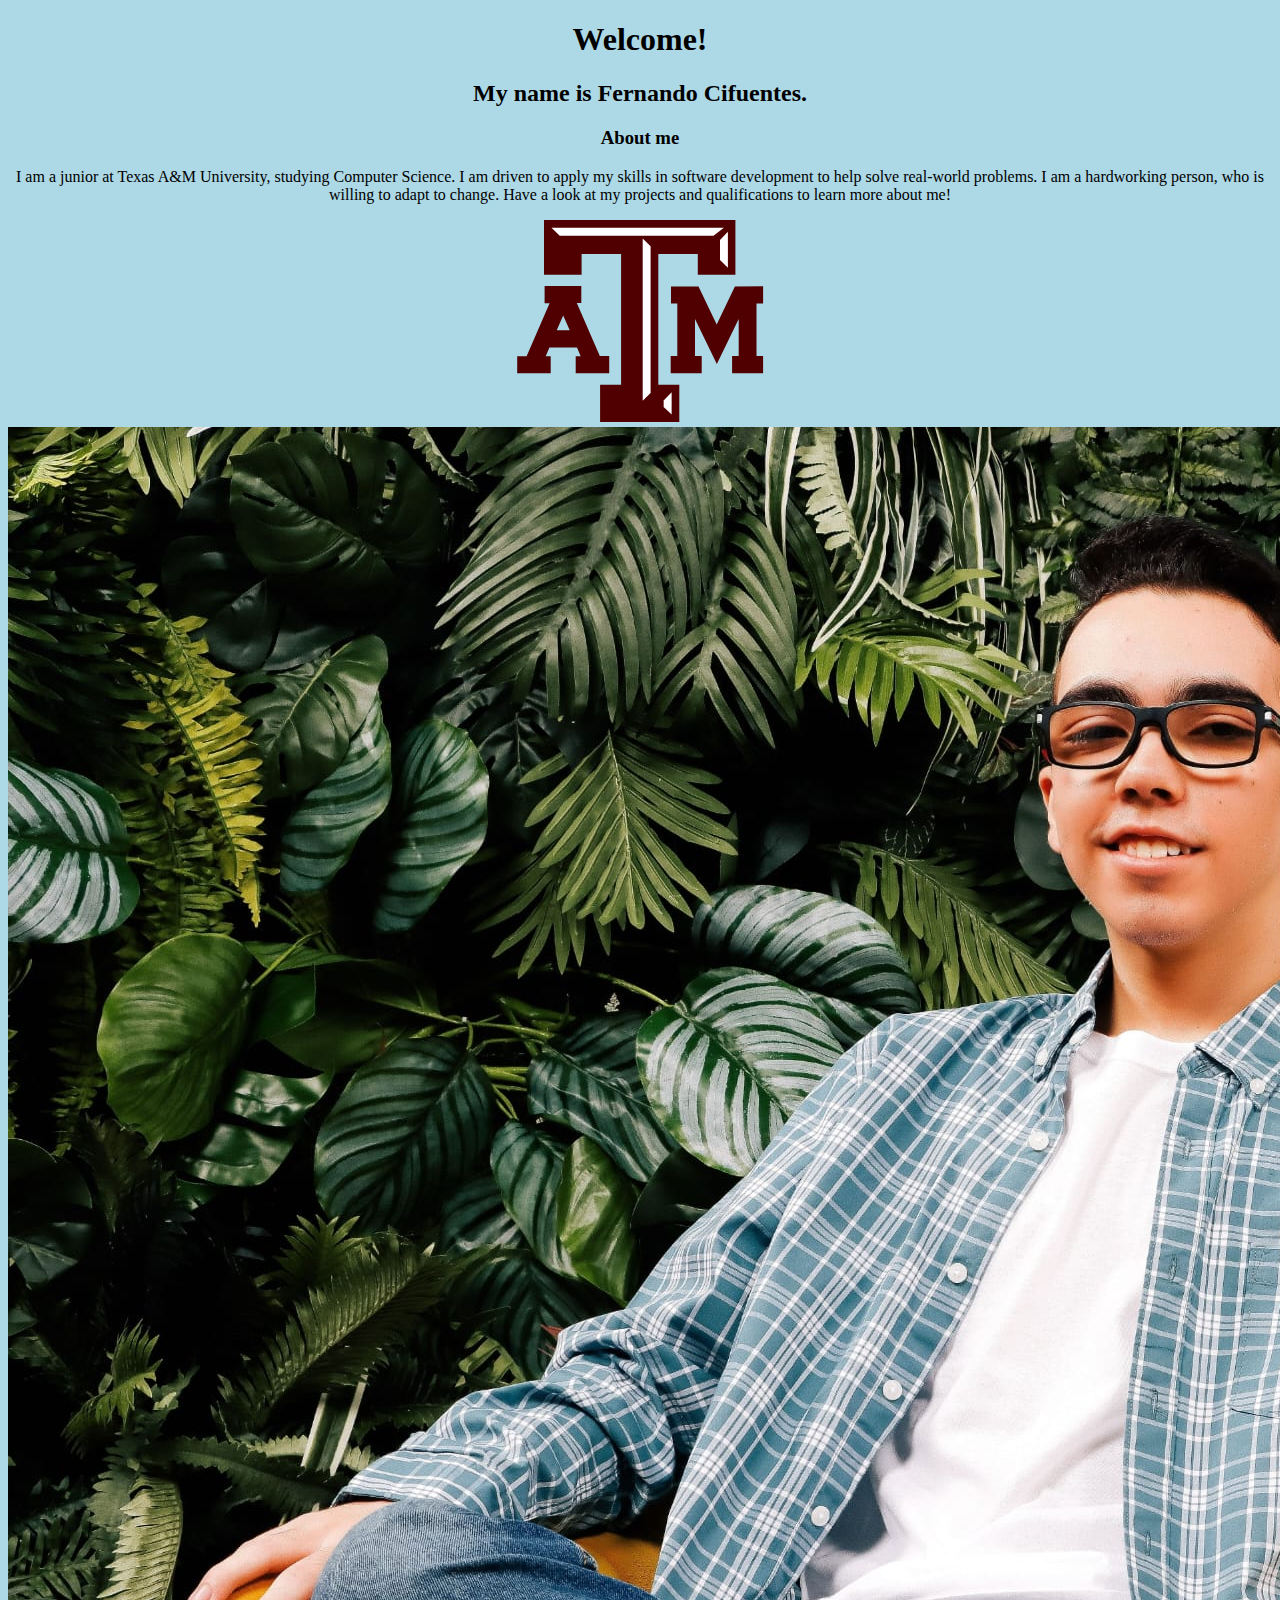
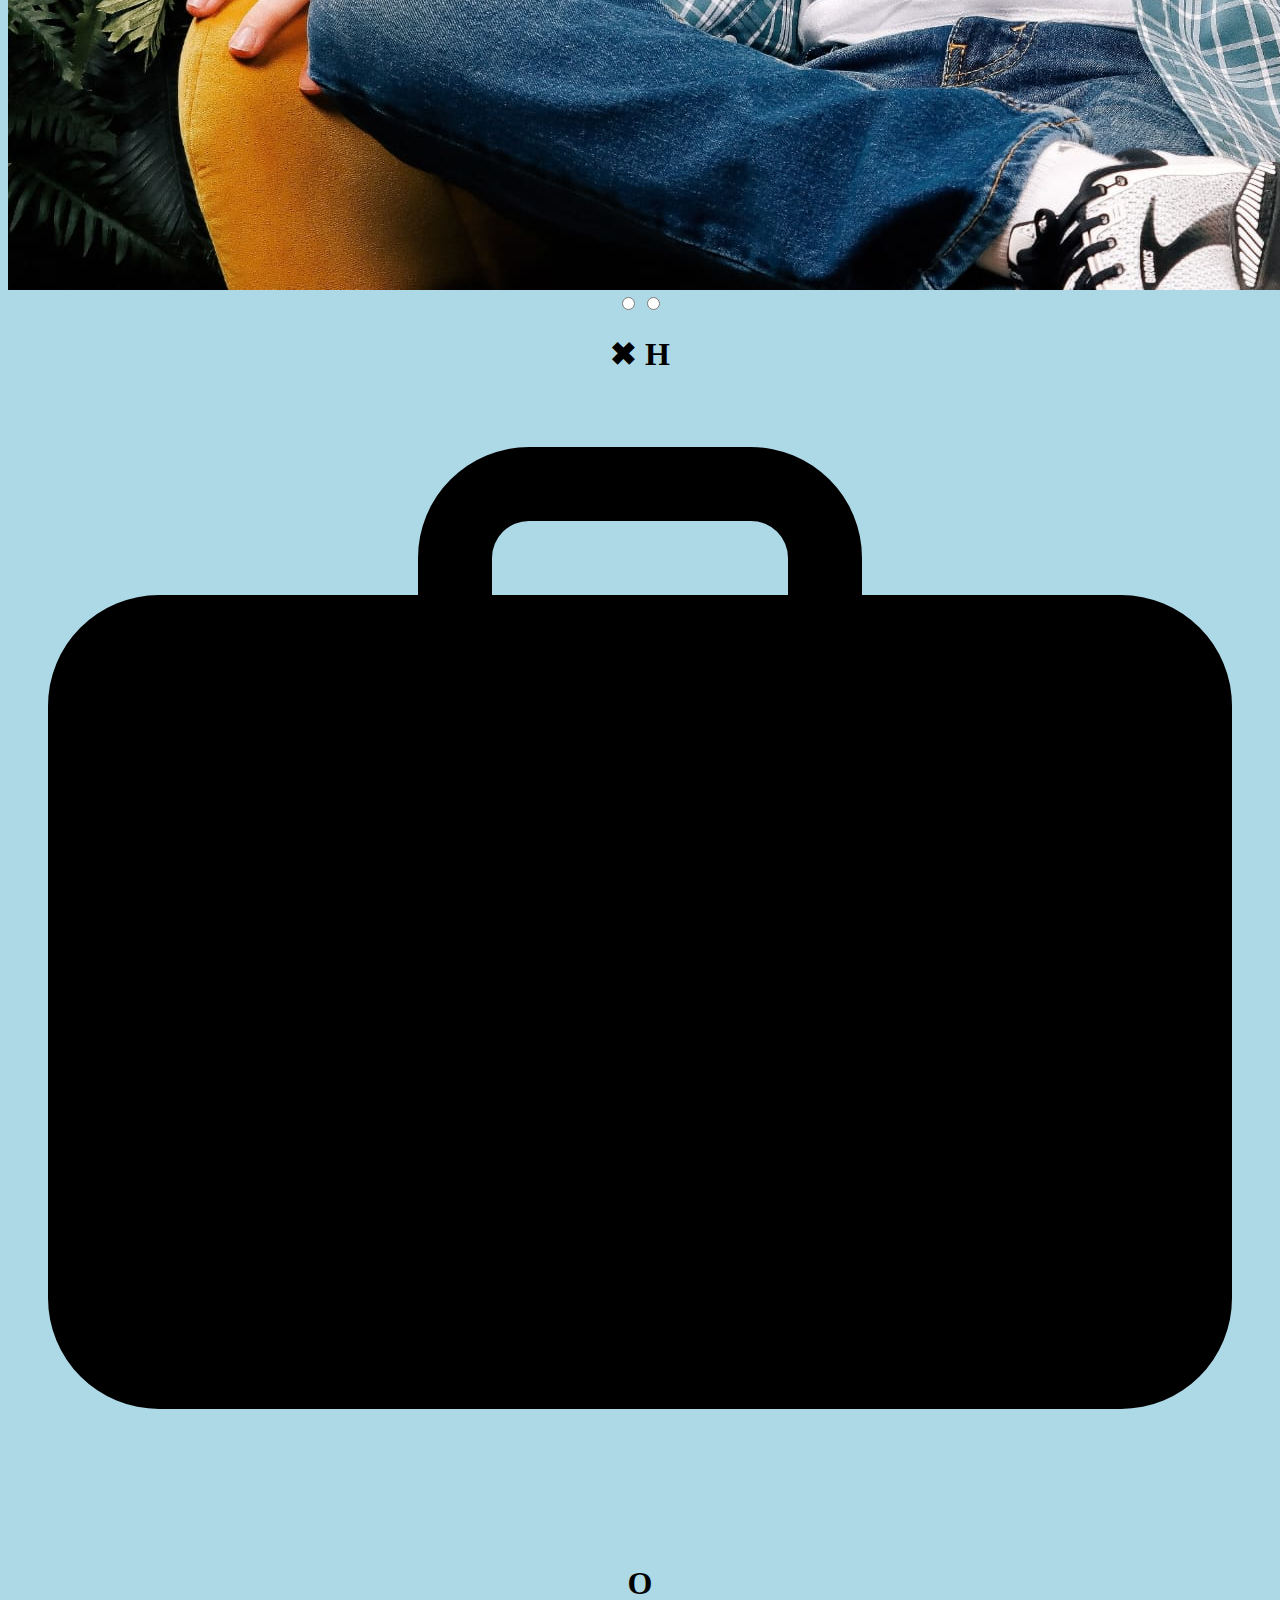
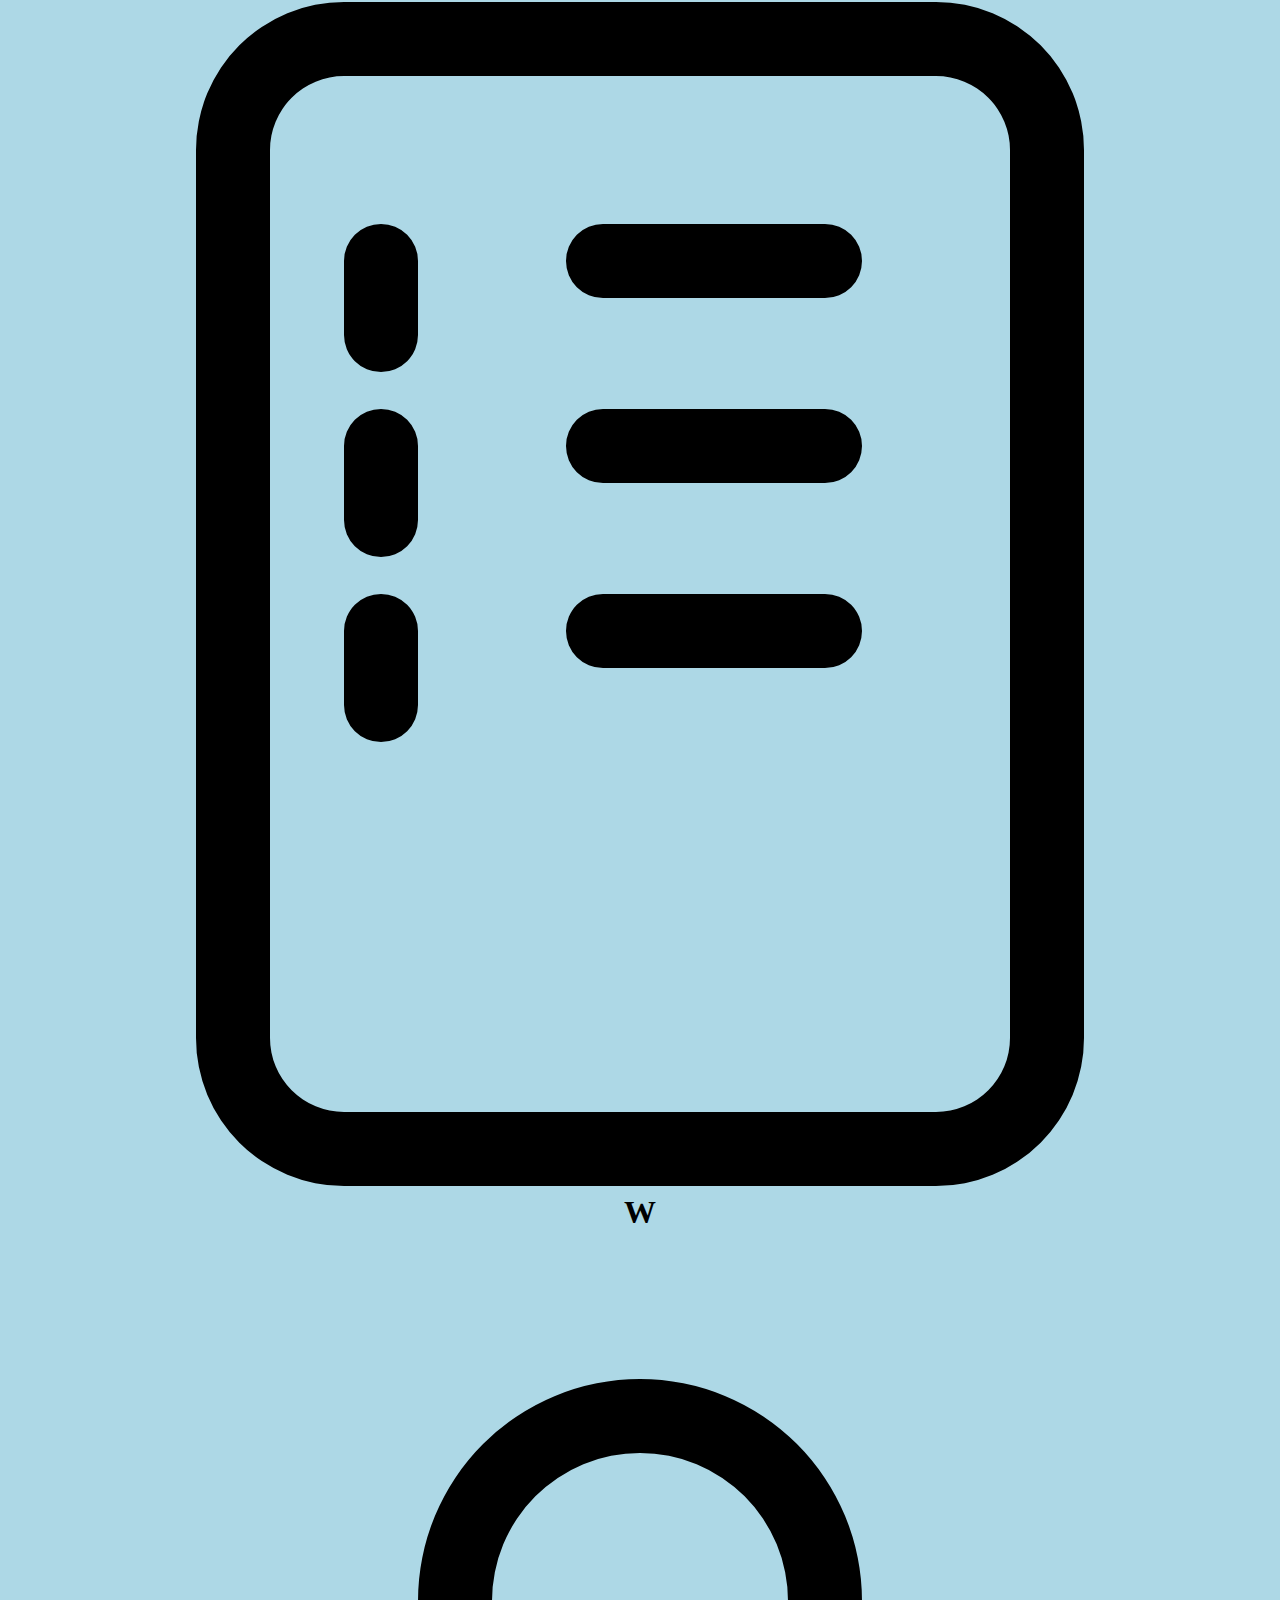
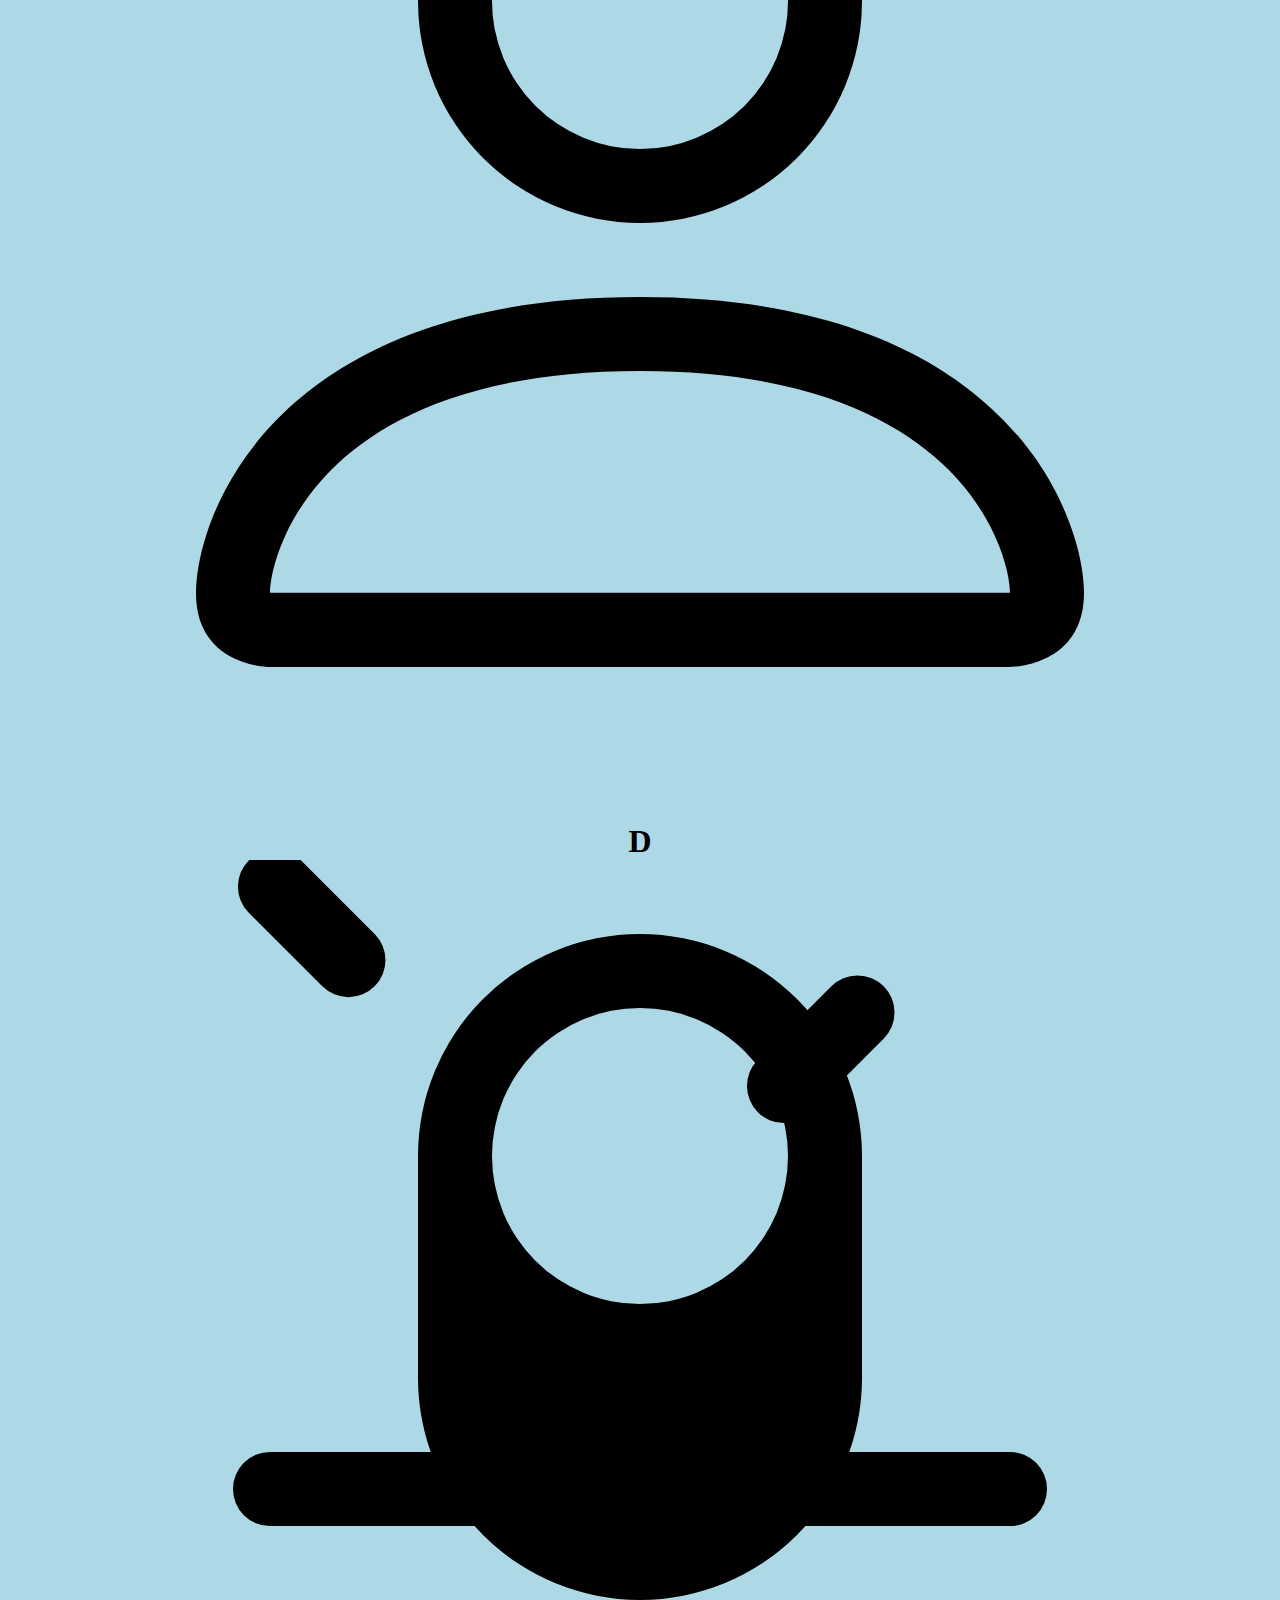
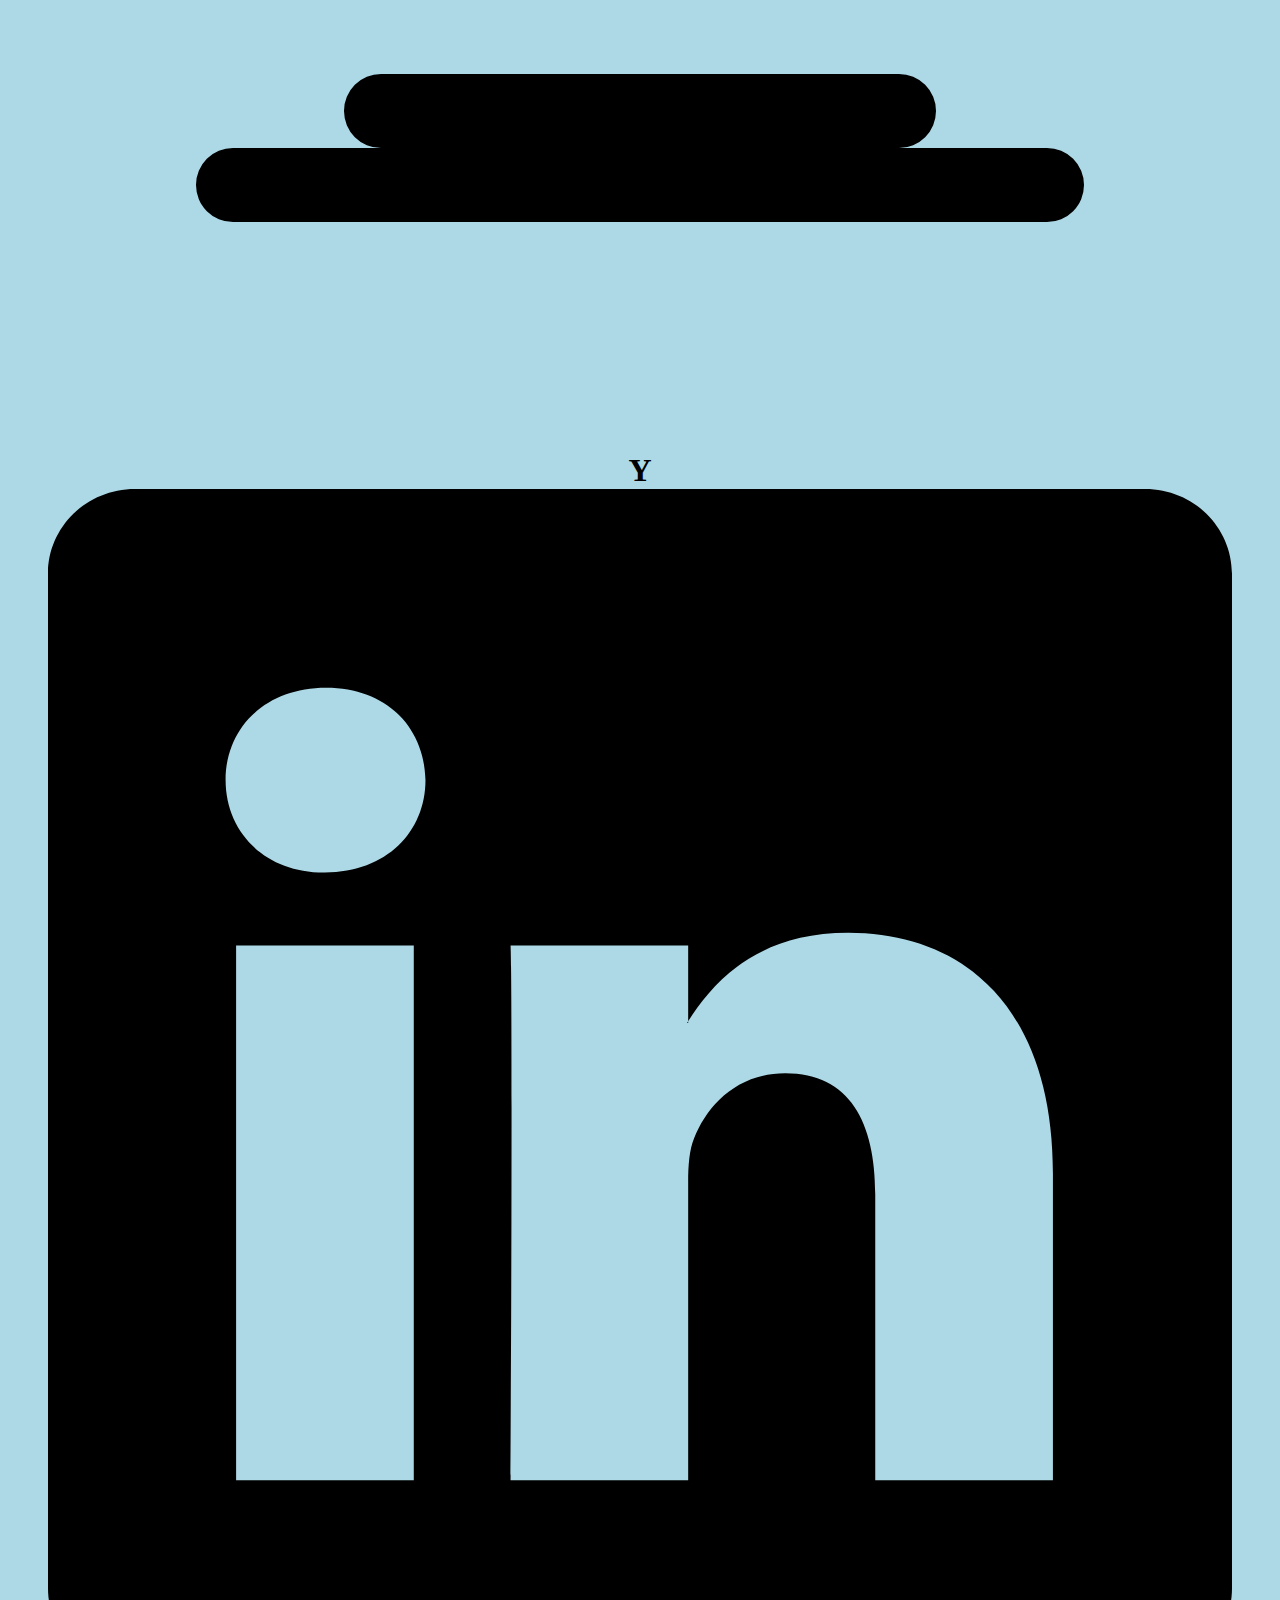
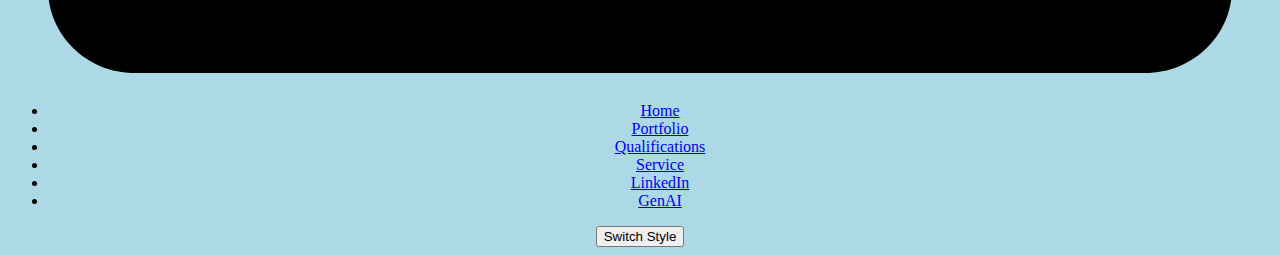
<file: index.html>
<!DOCTYPE html>
<html lang="en">
<head>
    <meta charset="UTF-8">
    <meta name="viewport" content="width=device-width, initial-scale=1.0">
    <link id="stylesheet" rel="stylesheet" href="style1.css">
    <title>Fernando Cifuentes | Home</title>
</head>
<body>
    <div class="content-wrapper">
        <div class="intro-container">
            <div class="intro-text-wrapper">
                <div class="intro-headers">
                    <h1>Welcome!</h1>
                    <h2>My name is Fernando Cifuentes.</h2>
                </div>
                <div class="intro-paragraph">
                    <h3>About me</h3>
                    <p>I am a junior at Texas A&M University, studying Computer Science. I am driven to apply my skills 
                       in software development to help solve real-world problems. I am a hardworking person, who is willing
                       to adapt to change. Have a look at my projects and qualifications to learn more about me!
                    </p>
                </div>
            </div>
            <div class="intro-image">
                <a href="https://www.tamu.edu/" target="_blank" rel="noopener noreferrer">
                    <img class="tamu-logo" src="TAMU.svg" alt="Texas A&M University Logo">
                </a>
                <img class="profile-pic" src="me.jpg" alt="A photo of Fernando Cifuentes">
            </div>
        </div>
    </div>

    <input type="radio" name="toggle" id="toggleOpen" value="toggleOpen">
    <input type="radio" name="toggle" id="toggleClose" value="toggleClose">
    <figure id="welcomeMessage">
        <!-- Full "Howdy" nav HTML goes here -->
        <figcaption>
            <h1>
              <label for="toggleOpen" title="Click to Open"></label>
              <label for="toggleClose" title="Click to Close">✖</label>
              <b>H<a href="portfolio.html" title="Go To Portfolio"><svg xmlns="http://www.w3.org/2000/svg" viewBox="0 0 16 16"><path d="M6.5 1A1.5 1.5 0 0 0 5 2.5V3H1.5A1.5 1.5 0 0 0 0 4.5v8A1.5 1.5 0 0 0 1.5 14h13a1.5 1.5 0 0 0 1.5-1.5v-8A1.5 1.5 0 0 0 14.5 3H11v-.5A1.5 1.5 0 0 0 9.5 1h-3zm0 1h3a.5.5 0 0 1 .5.5V3H6v-.5a.5.5 0 0 1 .5-.5z"/></svg></a></b>
              <b>O<a href="qualifications.html" title="Go To Qualifications"><svg xmlns="http://www.w3.org/2000/svg" viewBox="0 0 16 16"><path d="M4 0a2 2 0 0 0-2 2v12a2 2 0 0 0 2 2h8a2 2 0 0 0 2-2V2a2 2 0 0 0-2-2H4zm0 1h8a1 1 0 0 1 1 1v12a1 1 0 0 1-1 1H4a1 1 0 0 1-1-1V2a1 1 0 0 1 1-1z"/><path d="M4.5 3a.5.5 0 0 1 .5.5v1a.5.5 0 0 1-1 0V3.5a.5.5 0 0 1 .5-.5zm2.5.5a.5.5 0 0 1 .5-.5h3a.5.5 0 0 1 0 1h-3a.5.5 0 0 1-.5-.5zm-2.5 2A.5.5 0 0 1 5 6v1a.5.5 0 0 1-1 0V6a.5.5 0 0 1 .5-.5zm2.5.5a.5.5 0 0 1 .5-.5h3a.5.5 0 0 1 0 1h-3a.5.5 0 0 1-.5-.5zm-2.5 2a.5.5 0 0 1 .5.5v1a.5.5 0 0 1-1 0V8.5a.5.5 0 0 1 .5-.5zm2.5.5a.5.5 0 0 1 .5-.5h3a.5.5 0 0 1 0 1h-3a.5.5 0 0 1-.5-.5z"/></svg></a></b>
              <b>W<a href="service.html" title="Go To Service"><svg xmlns="http://www.w3.org/2000/svg" viewBox="0 0 16 16"><path d="M8 8a3 3 0 1 0 0-6 3 3 0 0 0 0 6Zm2-3a2 2 0 1 1-4 0 2 2 0 0 1 4 0Zm4 8c0 1-1 1-1 1H3s-1 0-1-1 1-4 6-4 6 3 6 4Zm-1-.004c-.001-.246-.154-.986-.832-1.664C11.516 10.68 10.289 10 8 10c-2.29 0-3.516.68-4.168 1.332-.678.678-.83 1.418-.832 1.664h10Z"/></svg></a></b>
              <b>D<a href="genai.html" title="Go To GenAI"><svg xmlns="http://www.w3.org/2000/svg" viewBox="0 0 16 16"><path d="M8 1a3 3 0 0 1 3 3v3a3 3 0 0 1-6 0V4a3 3 0 0 1 3-3zM6 4a2 2 0 1 0 4 0 2 2 0 0 0-4 0z"/><path d="M2.5 8.5A.5.5 0 0 1 3 8h10a.5.5 0 0 1 0 1H3a.5.5 0 0 1-.5-.5zM12 11.5a.5.5 0 0 1-.5.5h-7a.5.5 0 0 1 0-1h7a.5.5 0 0 1 .5.5z"/><path d="M2 12.5a.5.5 0 0 1 .5-.5h11a.5.5 0 0 1 0 1h-11a.5.5 0 0 1-.5-.5zm10.293-9.793-1-1a.5.5 0 0 0-.707 0l-1 1a.5.5 0 0 0 .707.707l1-1a.5.5 0 0 0 0-.707zM3.414 2.707l1-1a.5.5 0 0 0 0-.707l-1-1a.5.5 0 0 0-.707.707l1 1a.5.5 0 0 0 .707 0z"/></svg></a></b>
              <b>Y<a href="https://www.linkedin.com/in/fernando-cif/" title="LinkedIn"><svg xmlns="http://www.w3.org/2000/svg" viewBox="0 0 16 16"><path d="M0 1.146C0 .513.526 0 1.175 0h13.65C15.474 0 16 .513 16 1.146v13.708c0 .633-.526 1.146-1.175 1.146H1.175C.526 16 0 15.487 0 14.854V1.146zm4.943 12.248V6.169H2.542v7.225h2.401zm-1.2-8.212c.837 0 1.358-.554 1.358-1.248-.015-.709-.52-1.248-1.342-1.248-.822 0-1.359.54-1.359 1.248 0 .694.521 1.248 1.327 1.248h.016zm4.908 8.212V9.359c0-.216.016-.432.08-.586.173-.431.568-.878 1.232-.878.869 0 1.216.662 1.216 1.634v3.865h2.401V9.25c0-2.22-1.184-3.252-2.764-3.252-1.274 0-1.845.7-2.165 1.193v.025h-.016a5.54 5.54 0 0 1 .016-.025V6.169h-2.4c.03.678 0 7.225 0 7.225h2.4z" /></svg></a></b>
            </h1>
          </figcaption>
        </figure>
    </div>

    <nav id="dark-mode-nav">
        <ul>
            <li class="active"><a href="index.html">Home</a></li>
            <li><a href="portfolio.html">Portfolio</a></li>
            <li><a href="qualifications.html">Qualifications</a></li>
            <li><a href="service.html">Service</a></li>
            <li><a href="https://www.linkedin.com/in/fernando-cif/">LinkedIn</a></li>
            <li><a href="genai.html">GenAI</a></li>
        </ul>
    </nav>

    <div class="button-container">
        <button id="themeSwitcher">Switch Style</button>
    </div>

    <script src="script.js"></script>
</body>
</html>
</file>
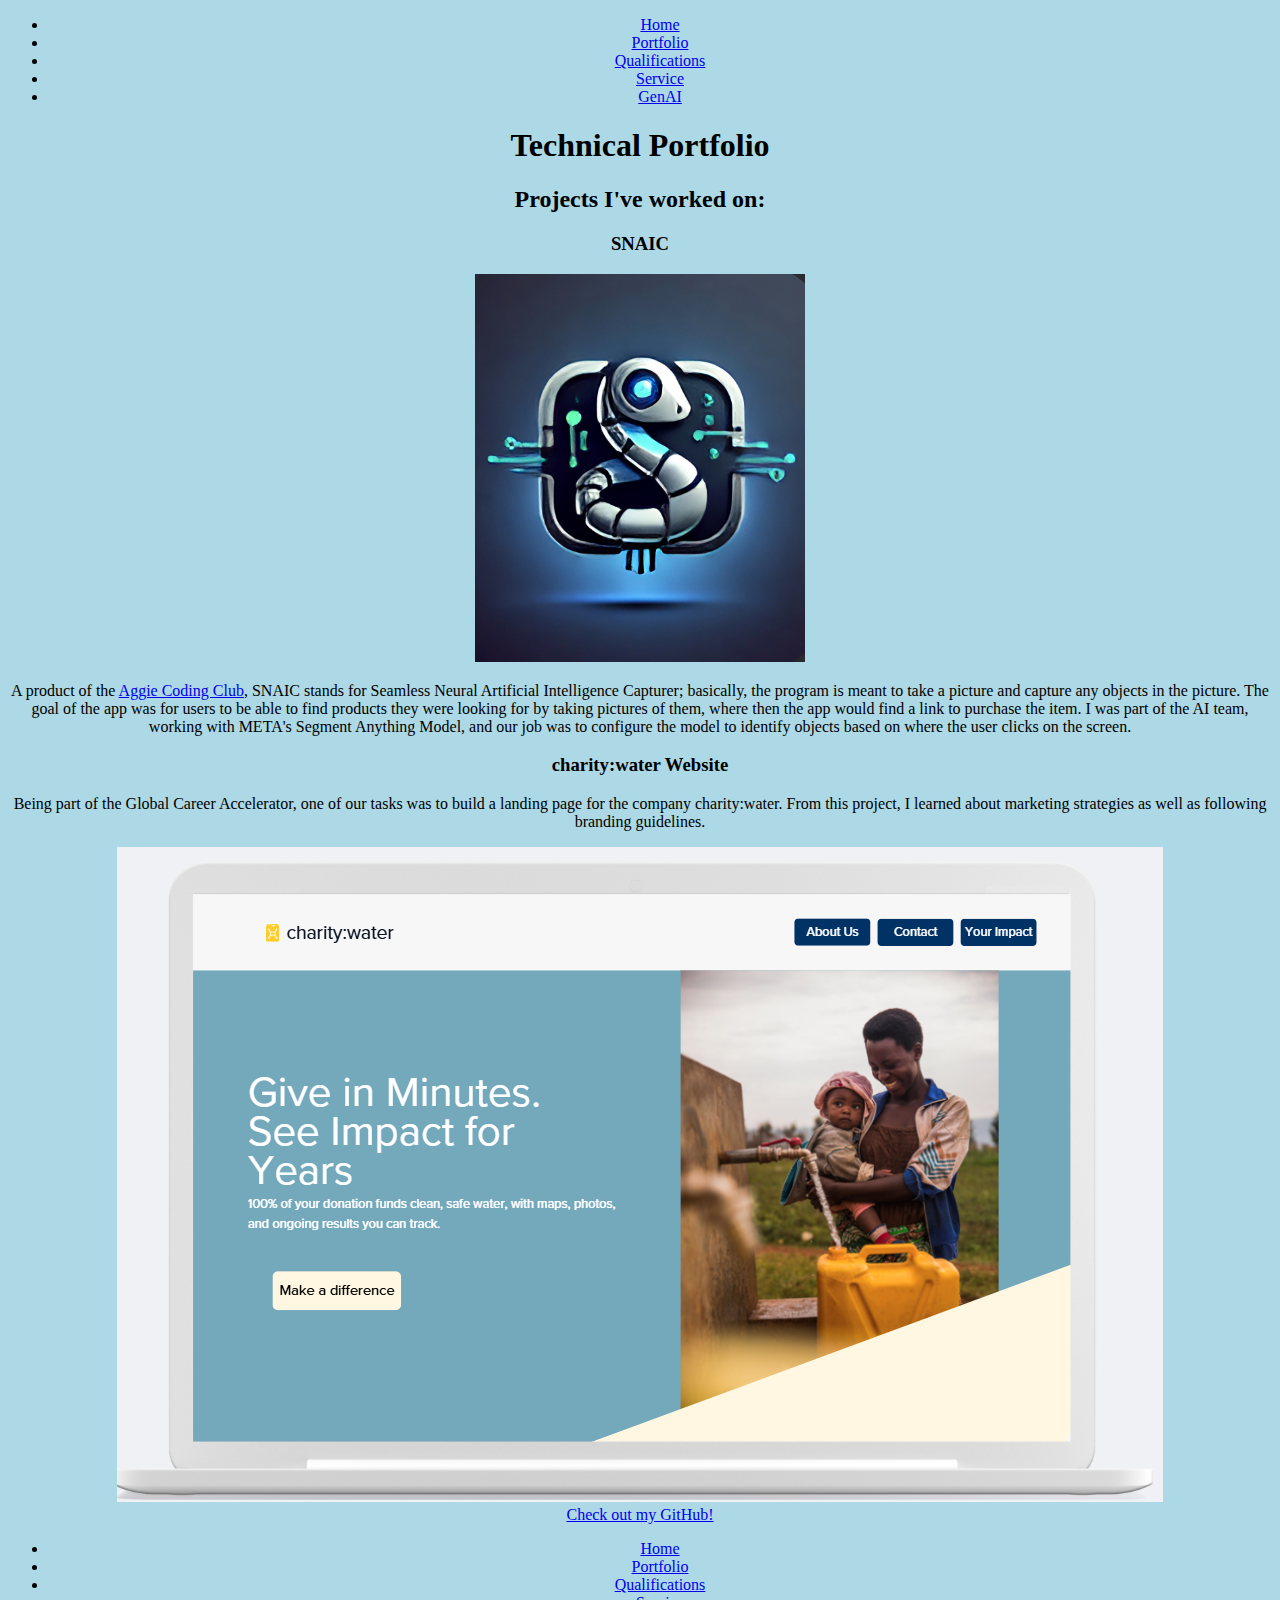
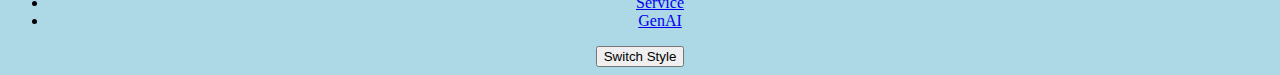
<file: portfolio.html>
<!DOCTYPE html>
<html lang="en">
<head>
    <meta charset="UTF-8">
    <meta name="viewport" content="width=device-width, initial-scale=1.0">
    <link id="stylesheet" rel="stylesheet" href="style1.css">
    <title>Technical Portfolio | Fernando Cifuentes</title>
</head>
<body>
    <div class="content-wrapper">
        <nav class="simple-nav">
             <ul>
                 <li><a href="index.html">Home</a></li>
                 <li class="active"><a href="portfolio.html">Portfolio</a></li>
                 <li><a href="qualifications.html">Qualifications</a></li>
                 <li><a href="service.html">Service</a></li>
                 <li><a href="genai.html">GenAI</a></li>
             </ul>
        </nav>

        <div class="header">
             <h1>Technical Portfolio</h1>
             <h2>Projects I've worked on:</h2>
        </div>

        <div class="project">
            <h3>SNAIC</h3>
            <div class="project-content">
                <a href="https://github.com/aggie-coding-club/SNAIC" class="project-image-link">
                    <img class="project-image snaic" src="SNAIC.png" alt="SNAIC Project Logo">
                </a>
                <p>
                    A product of the <a href="https://getinvolved.tamu.edu/org/aggiecodingclub">Aggie Coding Club</a>, SNAIC stands for Seamless Neural Artificial
                    Intelligence Capturer; basically, the program is meant to take a picture and 
                    capture any objects in the picture. The goal of the app was for users to be able
                    to find products they were looking for by taking pictures of them, where then
                    the app would find a link to purchase the item. I was part of the AI team, working 
                    with META's Segment Anything Model, and our job was to configure the model to 
                    identify objects based on where the user clicks on the screen. 
                </p>
            </div>
        </div>

        <div class="project">
            <h3>charity:water Website</h3>
            <div class="project-content">
                <p>
                    Being part of the Global Career Accelerator, one of our tasks was to build a landing 
                    page for the company charity:water. From this project, I learned about marketing strategies 
                    as well as following branding guidelines.
                </p>
                <a href="https://fernandoc-drive.github.io/charity_water_project/" class="project-image-link">
                    <img class="project-image charity" src="CharityPage.png" alt="charity:water Project Screenshot">
                </a>
            </div>
        </div>

        <div class="github-link-container">
            <a class="github-link" href="https://github.com/FernandoC-drive">Check out my GitHub!</a>
        </div>
    </div>


    <nav id="dark-mode-nav">
        <ul>
            <li><a href="index.html">Home</a></li>
            <li class="active"><a href="portfolio.html">Portfolio</a></li>
            <li><a href="qualifications.html">Qualifications</a></li>
            <li><a href="service.html">Service</a></li>
            <li><a href="genai.html">GenAI</a></li>
        </ul>
    </nav>

    <div class="button-container">
        <button id="themeSwitcher">Switch Style</button>
    </div>

    <script src="script.js"></script>
</body>
</html>
</file>
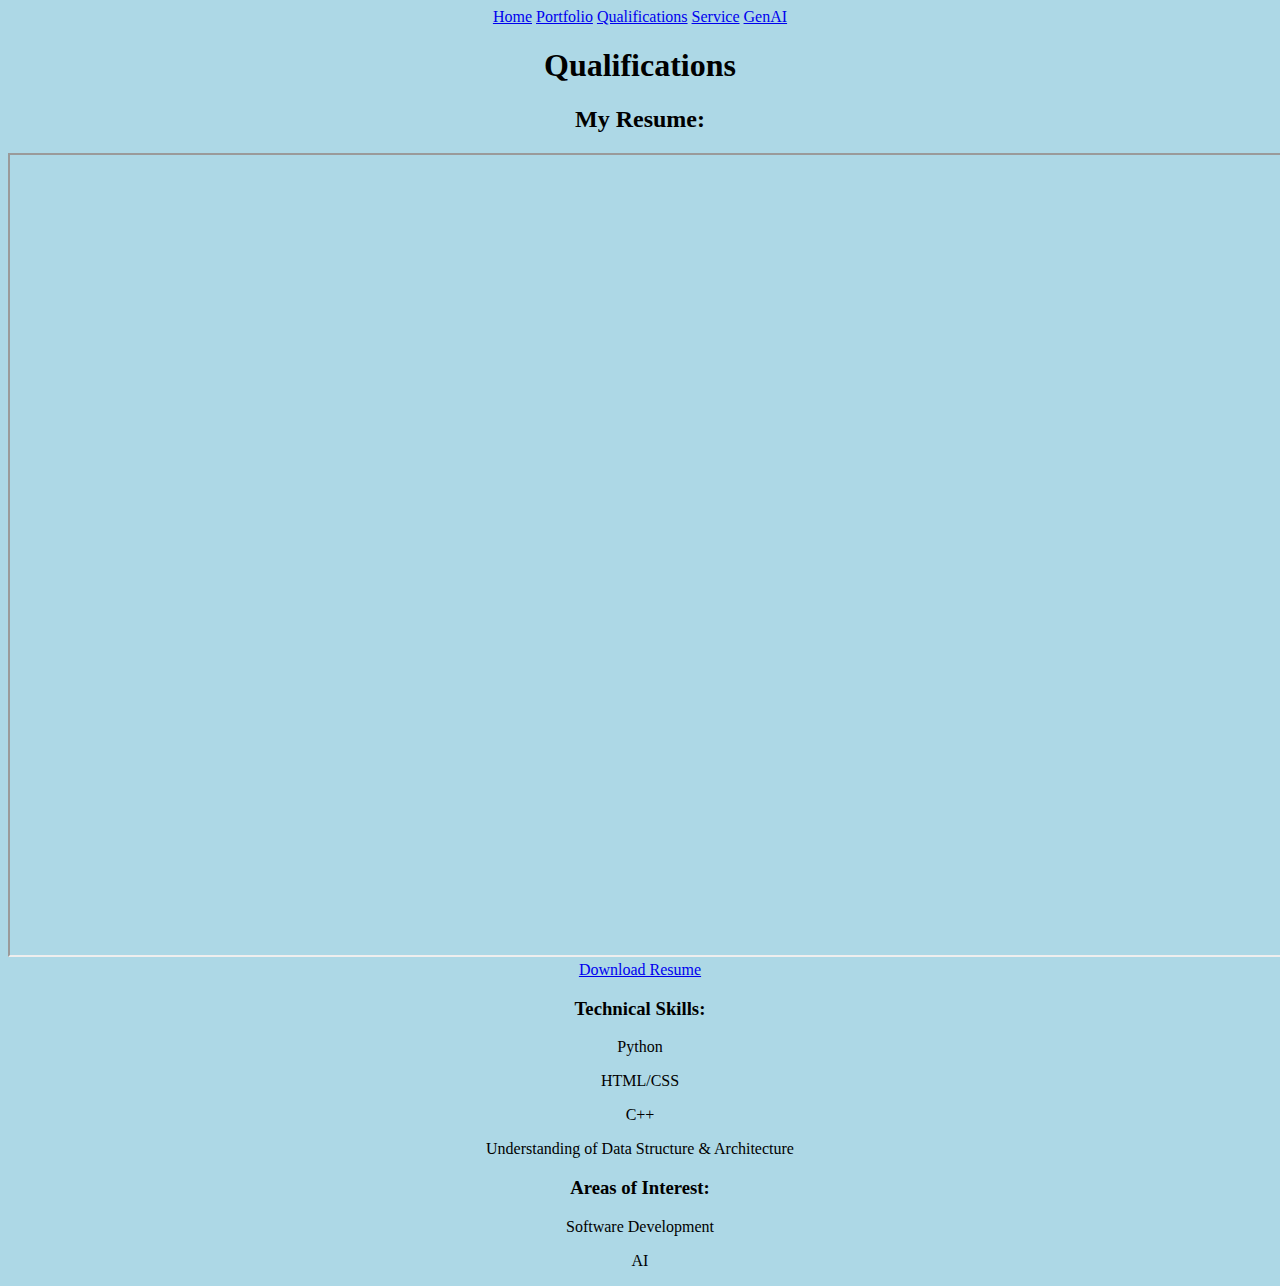
<file: qualifications.html>
<!DOCTYPE html>
<html lang="en">
<head>
    <meta charset="UTF-8">
    <meta name="viewport" content="width=device-width, initial-scale=1.0">
    <link rel="stylesheet" href="style1.css">
    <title>Qualifications | Fernando Cifuentes</title>
</head>
<body>
     <a href="index.html">Home</a>
     <a href="portfolio.html">Portfolio</a>
     <a href="qualifications.html">Qualifications</a>
     <a href="service.html">Service</a>
     <a href="genai.html">GenAI</a>
     <h1>Qualifications</h1>
     <h2>My Resume:</h2>
     <iframe src="FernandoCifuentesResume2025.pdf" width="1500px" height="800px"></iframe>
     <br>
     <a href="FernandoCifuentesResume2025.pdf">Download Resume</a>
    <h3>Technical Skills:</h3>
    <p>Python</p>
    <p>HTML/CSS</p>
    <p>C++</p>
    <p>Understanding of Data Structure & Architecture</p>
    <h3>Areas of Interest:</h3>
    <p>Software Development</p>
    <p>AI</p>
</body>
</html>
</file>
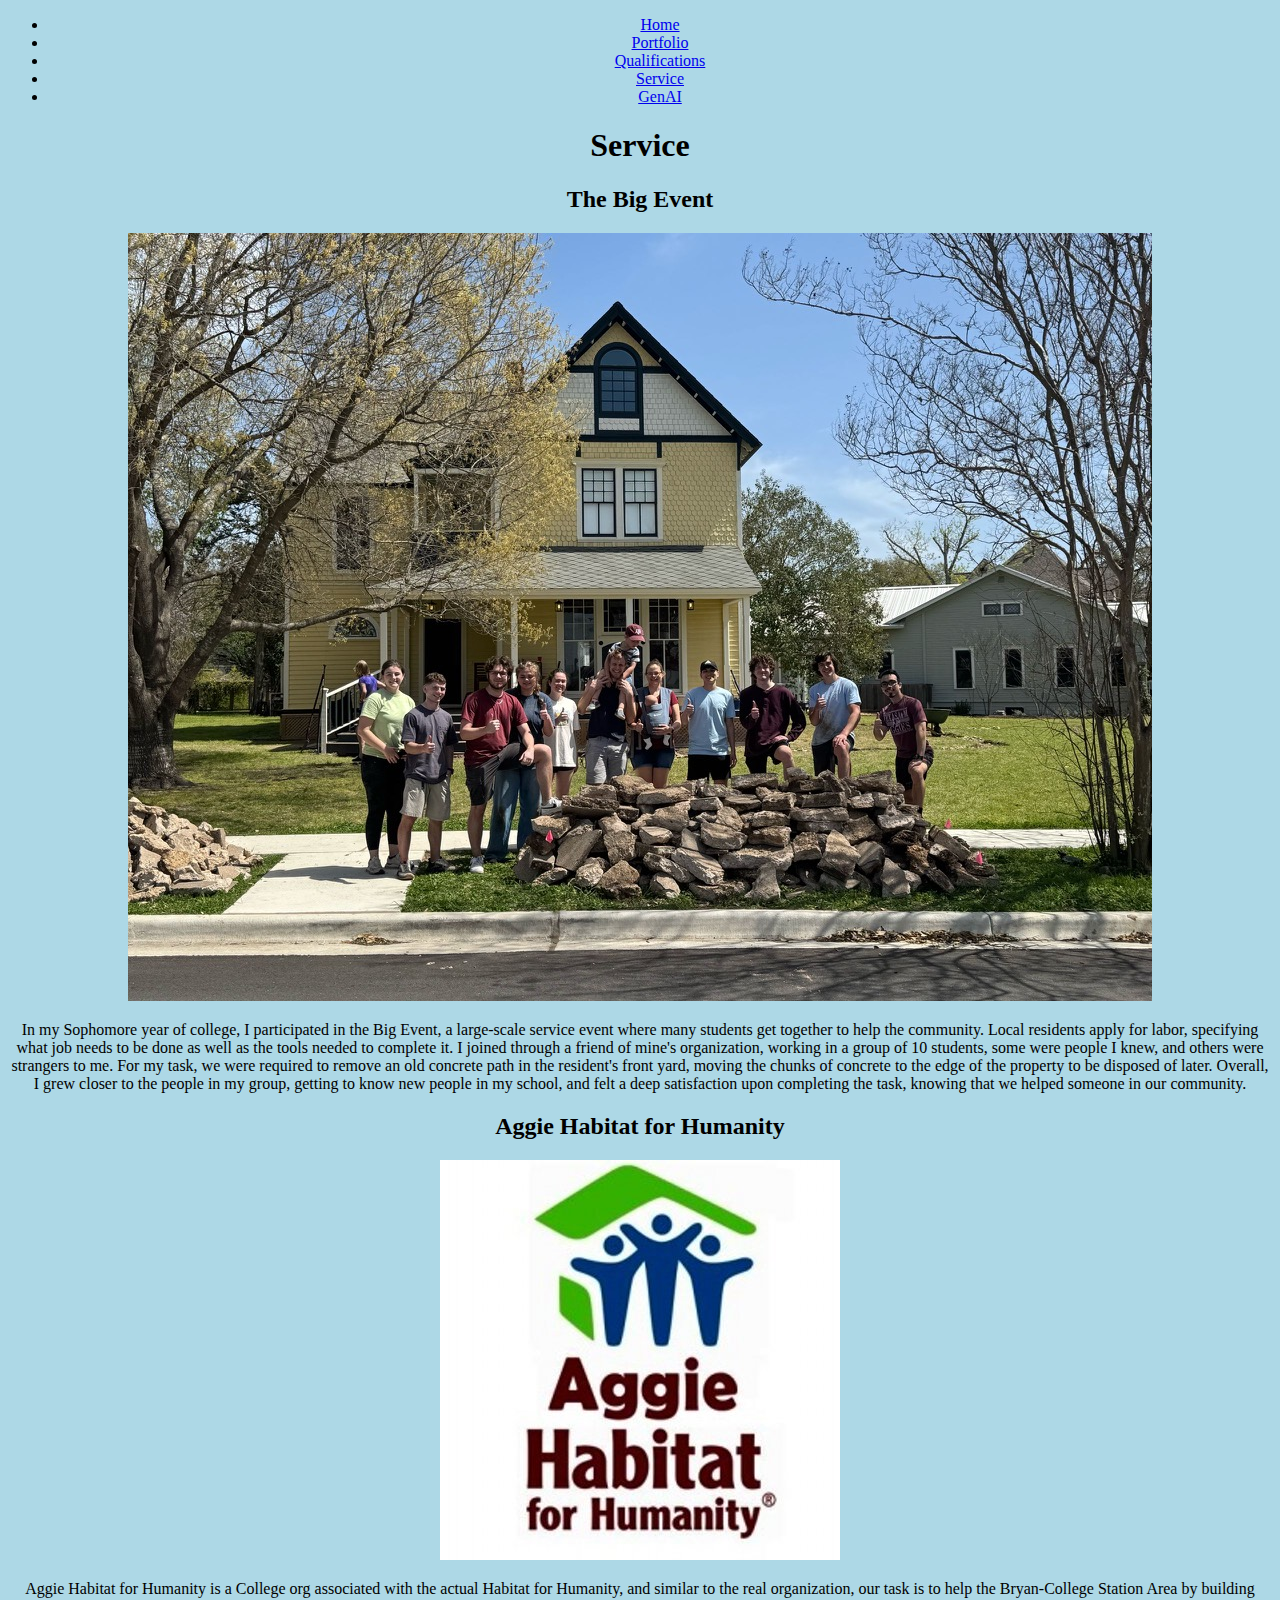
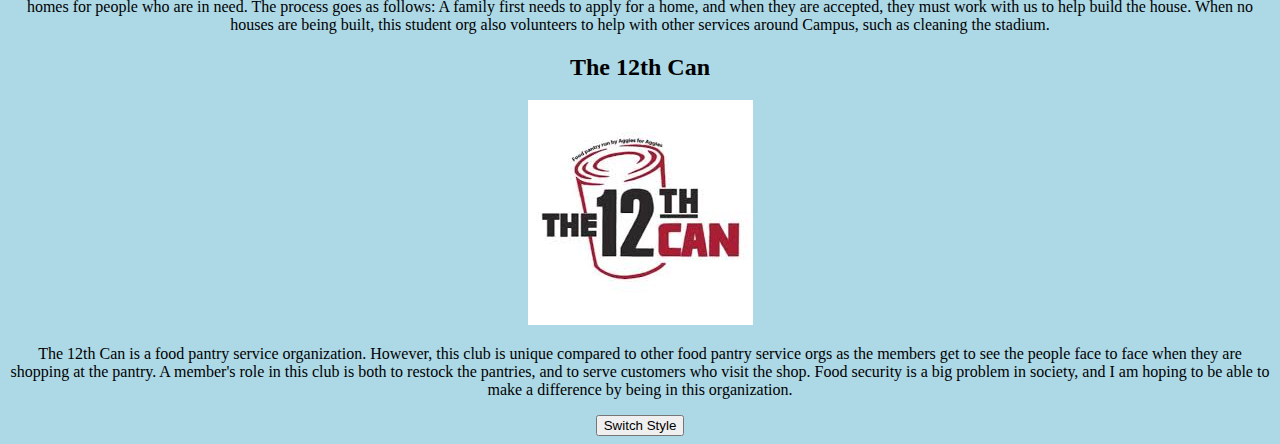
<file: service.html>
<!DOCTYPE html>
<html lang="en">
<head>
    <meta charset="UTF-8">
    <meta name="viewport" content="width=device-width, initial-scale=1.0">
    <link id="stylesheet" rel="stylesheet" href="style1.css">
    <title>Service | Fernando Cifuentes</title>
</head>
<body>
    <nav class="simple-nav">
        <ul>
            <li><a href="index.html">Home</a></li>
            <li><a href="portfolio.html">Portfolio</a></li>
            <li><a href="qualifications.html">Qualifications</a></li>
            <li class="active"><a href="service.html">Service</a></li>
            <li><a href="genai.html">GenAI</a></li>
        </ul>
    </nav>

    <div class="header">
        <h1>Service</h1>
    </div>

    <div class="service-grid">
        <div class="service-card">
            <h2>The Big Event</h2>
            <a href="https://bigevent.tamu.edu/">
                <img src="BigEvent.jpg" alt="The Big Event service activity">
            </a>
            <p>
                In my Sophomore year of college, I participated in the Big Event, a large-scale service event where many students get together to help the community. Local residents apply for labor, specifying what job needs to be done as well as the tools needed to complete it. I joined through a friend of mine's organization, working in a group of 10 students, some were people I knew, and others were strangers to me. For my task, we were required to remove an old concrete path in the resident's front yard, moving the chunks of concrete to the edge of the property to be disposed of later. Overall, I grew closer to the people in my group, getting to know new people in my school, and felt a deep satisfaction upon completing the task, knowing that we helped someone in our community.
            </p>
        </div>

        <div class="service-card">
            <h2>Aggie Habitat for Humanity</h2>
            <a href="https://www.aggielandhabitat.org/">
                <img src="Habitat.jpeg" alt="Aggie Habitat for Humanity project">
            </a>
            <p>
                Aggie Habitat for Humanity is a College org associated with the actual Habitat for Humanity, and similar to the real organization, our task is to help the Bryan-College Station Area by building homes for people who are in need. The process goes as follows: A family first needs to apply for a home, and when they are accepted, they must work with us to help build the house. When no houses are being built, this student org also volunteers to help with other services around Campus, such as cleaning the stadium.
            </p>
        </div>

        <div class="service-card">
            <h2>The 12th Can</h2>
            <a href="https://12thcan.tamu.edu/">
                <img src="TwelfthCan.jpeg" alt="The 12th Can food pantry">
            </a>
            <p>
                The 12th Can is a food pantry service organization. However, this club is unique compared to other food pantry service orgs as the members get to see the people face to face when they are shopping at the pantry. A member's role in this club is both to restock the pantries, and to serve customers who visit the shop. Food security is a big problem in society, and I am hoping to be able to make a difference by being in this organization.
            </p>
        </div>
    </div>

    <div class="button-container">
    <button id="themeSwitcher">Switch Style</button>
</div>
<script src="script.js"></script>
</body>
</html>
</file>
<file: style1.css>
body {
    text-align: center;
    background-color: lightblue;
}
</file>
